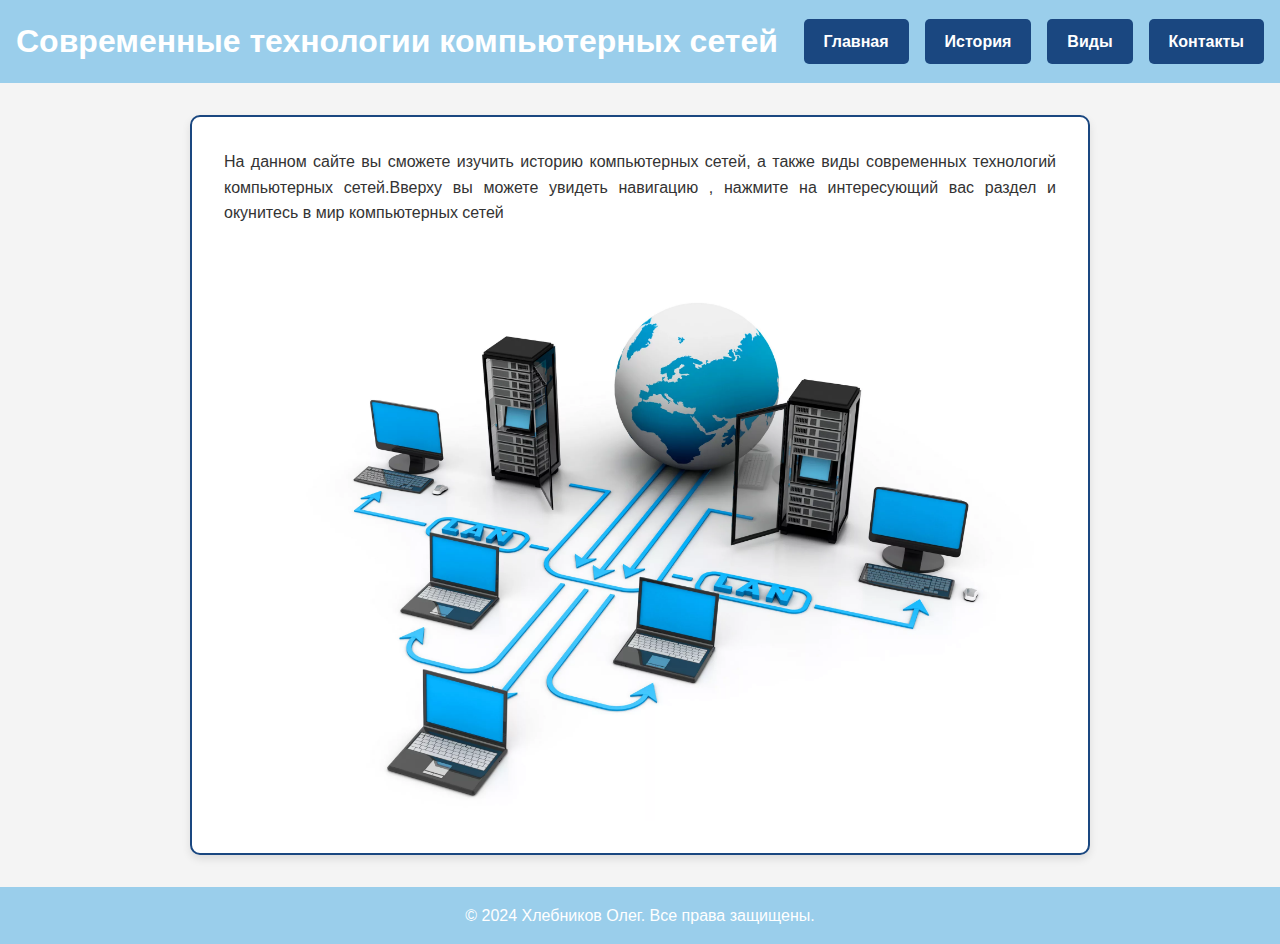
<file: index.html>
<!DOCTYPE html>
<html lang="ru">
<head>
    <meta charset="UTF-8">
    <meta name="viewport" content="width=device-width, initial-scale=1.0">
    <title>Сайт</title>
    <link rel="stylesheet" href="css/styles2.css">
</head>
<body>
    <header>
        <h1>Современные технологии компьютерных сетей</h1>
        <nav>
            <ul>
                <li><a href="index.html">Главная</a></li>
                <li><a href="history.html">История</a></li>
                <li><a href="samples.html">Виды</a></li>
                <li><a href="contacts.html">Контакты</a></li>
            </ul>
        </nav>
    </header>

    <main>
        <section class="text-image-section">
        <div class="text">
            <p>На данном сайте вы сможете изучить историю компьютерных сетей, а также виды современных технологий компьютерных сетей.Вверху вы можете увидеть навигацию , нажмите на интересующий вас раздел и окунитесь в мир компьютерных сетей</p>
        </div>
        <div class="image">
            <img src="img/img.jpg" alt="Картинка">
        </div>
    </section>
    </main>

    <footer>
        <p>&copy; 2024 Хлебников Олег. Все права защищены.</p>
    </footer>
</body>
</html>
</file>
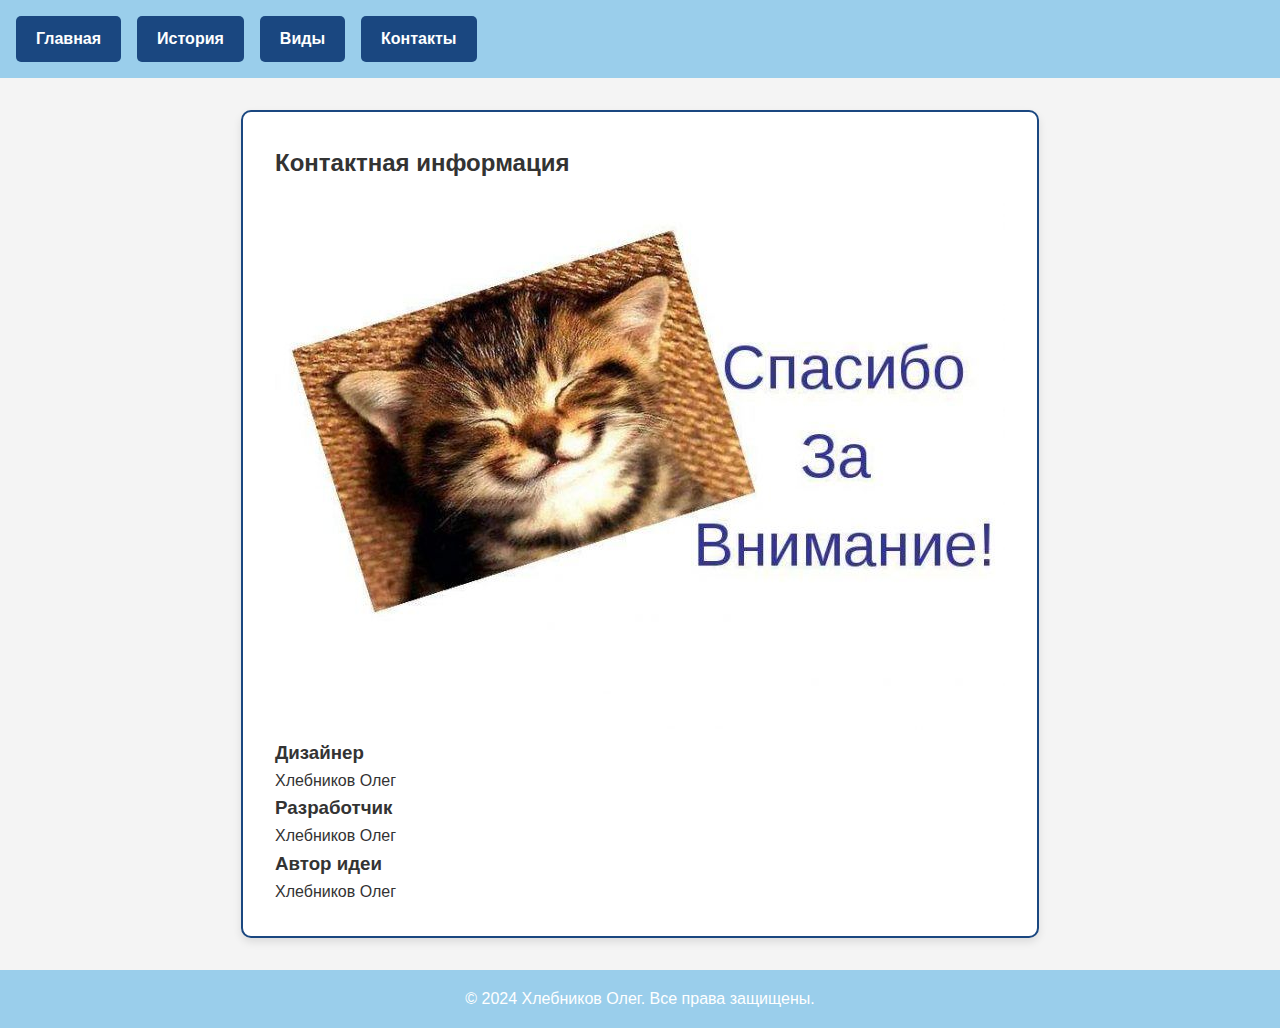
<file: contacts.html>
<!DOCTYPE html>
<html lang="ru">
<head>
    <meta charset="UTF-8">
    <meta name="viewport" content="width=device-width, initial-scale=1.0">
    <title>Контакты</title>
    <link rel="stylesheet" href="css/styles2.css">
</head>
<body>
    <header>
        <nav>
            <ul>
                <li><a href="index.html">Главная</a></li>
                <li><a href="history.html">История</a></li>
                <li><a href="samples.html">Виды</a></li>
                <li><a href="contacts.html">Контакты</a></li>
            </ul>
        </nav>
    </header>

    <main>
        <h2>Контактная информация</h2>
        <section class="roles">
            <div class="role">
				<img src="img/img11.jpg" alt="Ваше Имя" class="profile-image">
                <h3>Дизайнер</h3>
                <p>Хлебников Олег</p>
            </div>
            <div class="role">
                <h3>Разработчик</h3>
                <p>Хлебников Олег</p>
            </div>
            <div class="role">
                <h3>Автор идеи</h3>
                <p>Хлебников Олег</p>
            </div>
        </section>
    </main>

    <footer>
        <p>&copy; 2024 Хлебников Олег. Все права защищены.</p>
    </footer>
</body>
</html>
</file>
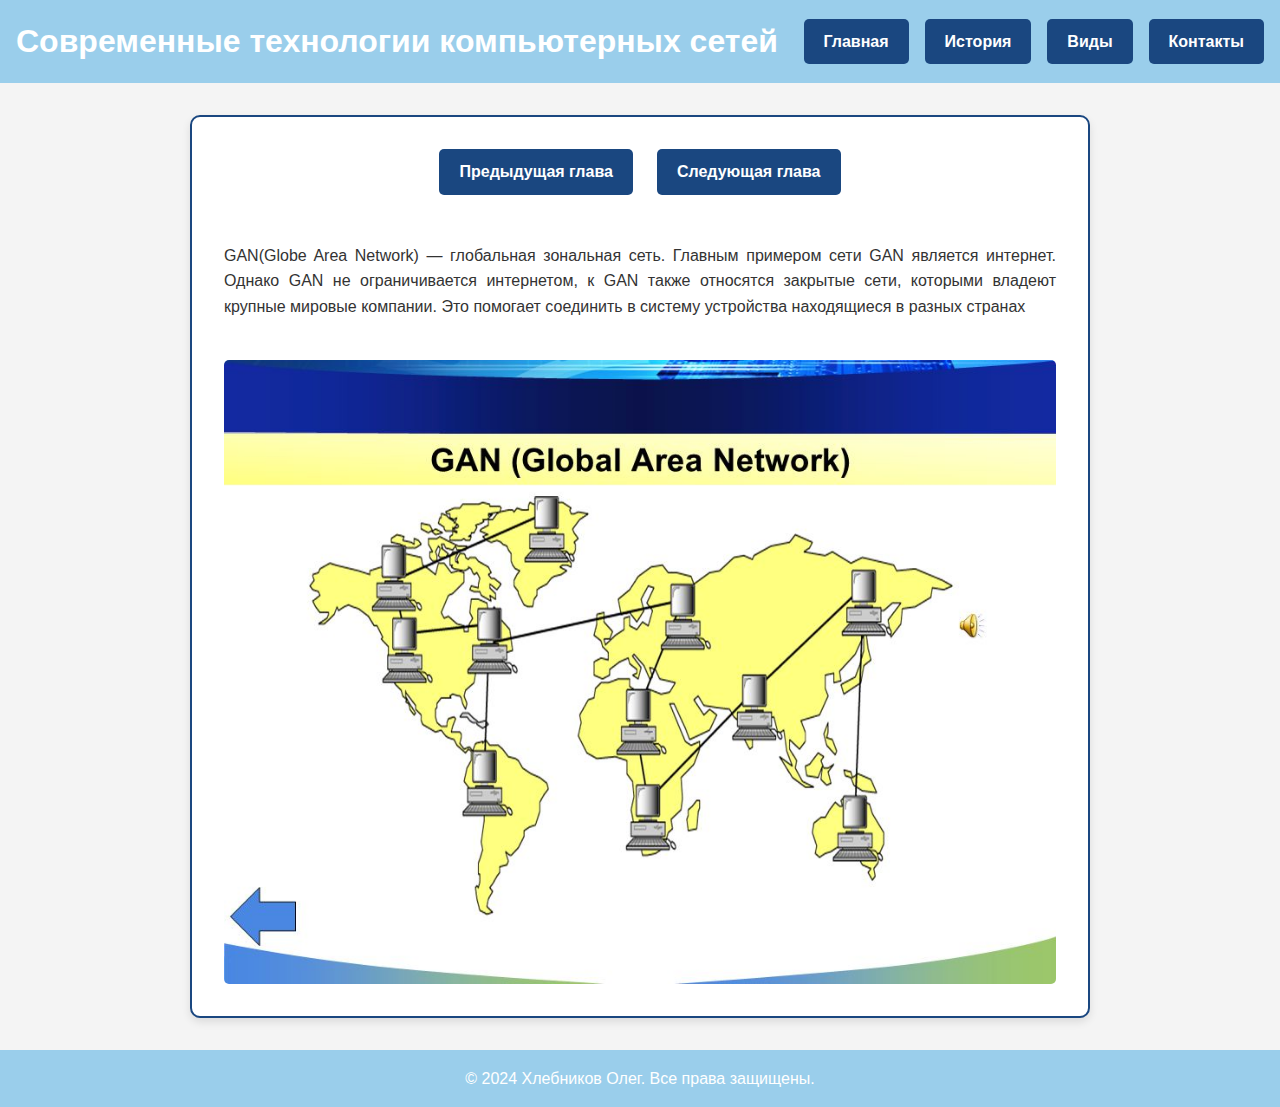
<file: gan.html>
<!DOCTYPE html>
<html lang="ru">
<head>
    <meta charset="UTF-8">
    <meta name="viewport" content="width=device-width, initial-scale=1.0">
    <title>Сайт</title>
    <link rel="stylesheet" href="css/styles2.css">
</head>
<body>
    <header>
        <h1>Современные технологии компьютерных сетей</h1>
        <nav>
            <ul>
                <li><a href="index.html">Главная</a></li>
                <li><a href="history.html">История</a></li>
                <li><a href="samples.html">Виды</a></li>
                <li><a href="contacts.html">Контакты</a></li>
            </ul>
        </nav>
    </header>

    <main>
        <section class="text-image-section">
        <div class="button-container">
                    <a href="lan.html" class="button">Предыдущая глава</a>  
					 <a href="vpn.html" class="button">Следующая глава</a>  
                </div>
		<div class="text">
            <p>GAN(Globe Area Network) — глобальная зональная сеть. Главным примером сети GAN является интернет. Однако GAN не ограничивается интернетом, к GAN также относятся закрытые сети, которыми владеют крупные мировые компании. Это помогает соединить в систему устройства находящиеся в разных странах
</p>
        </div>
        <div class="image">
            <img src="img/img7.jpg" alt="Картинка">
        </div>
    </section>
    </main>

    <footer>
        <p>&copy; 2024 Хлебников Олег. Все права защищены.</p>
    </footer>
</body>
</html>
</file>
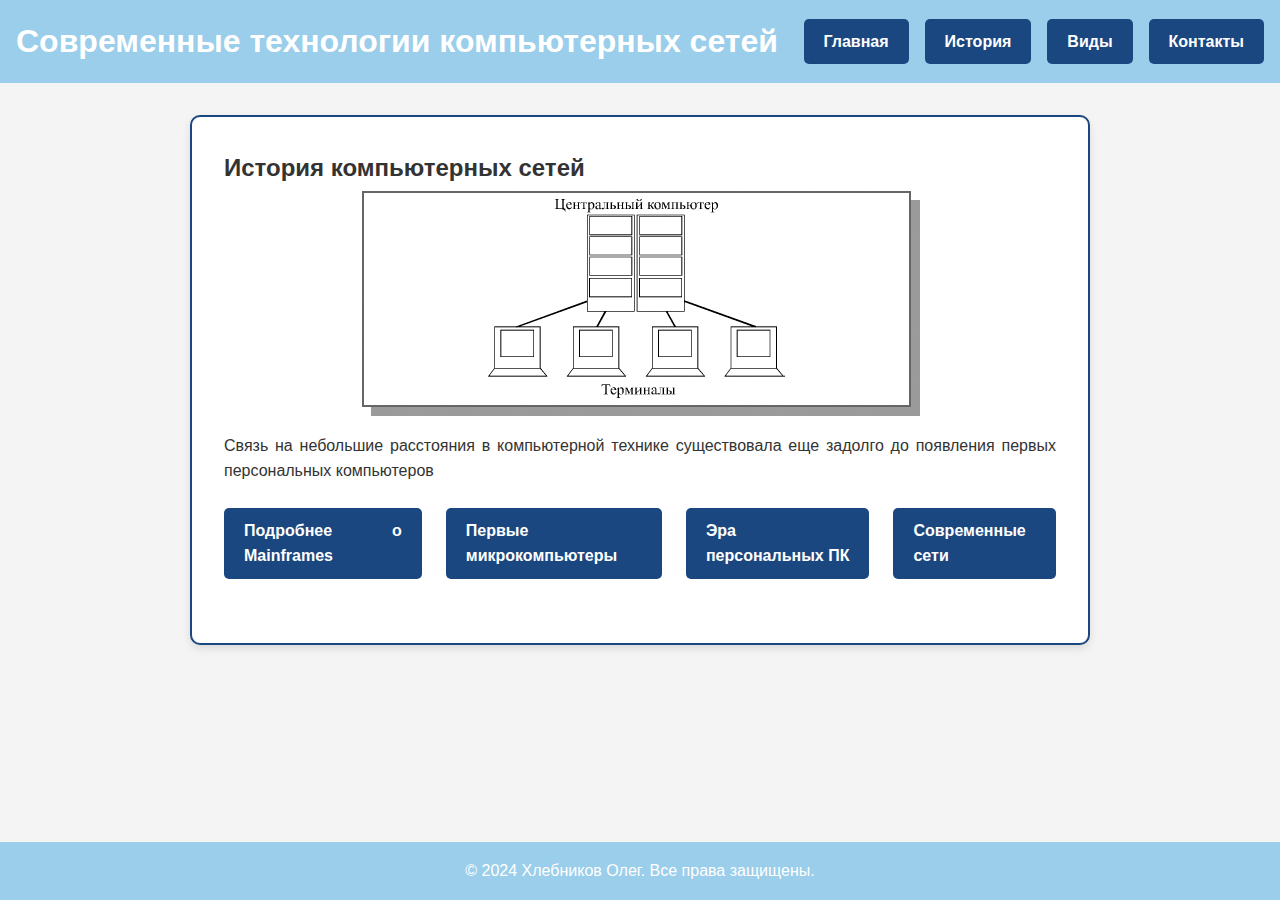
<file: history.html>
<!DOCTYPE html>
<html lang="ru">
<head>
    <meta charset="UTF-8">
    <meta name="viewport" content="width=device-width, initial-scale=1.0">
    <title>История</title>
    <link rel="stylesheet" href="css/styles2.css">
</head>
<body>
    <header>
        <h1>Современные технологии компьютерных сетей</h1>
        <nav>
            <ul>
                <li><a href="index.html">Главная</a></li>
                <li><a href="history.html">История</a></li>
                <li><a href="samples.html">Виды</a></li>
                <li><a href="contacts.html">Контакты</a></li>
            </ul>
        </nav>
    </header>

    <main>
        <section class="text-image-section">
            <div class="text">
                <h2>История компьютерных сетей</h2>
                <p>
                    <img src="img/img2.jpg" alt="Схема устройства сети" class="centered-image">
                    Связь на небольшие расстояния в компьютерной технике существовала еще задолго до появления первых персональных компьютеров
                </p>
                <div class="button-container">
                    <a href="mainframe.html" class="button">Подробнее о Mainframes</a>
                    <a href="micropc.html" class="button">Первые микрокомпьютеры</a>
                    <a href="pc.html" class="button">Эра персональных ПК</a>
                    <a href="todayhistory.html" class="button">Современные сети</a>
                </div>
            </div>
        </section>
    </main>

    <footer>
        <p>&copy; 2024 Хлебников Олег. Все права защищены.</p>
    </footer>
</body>
</html>
</file>
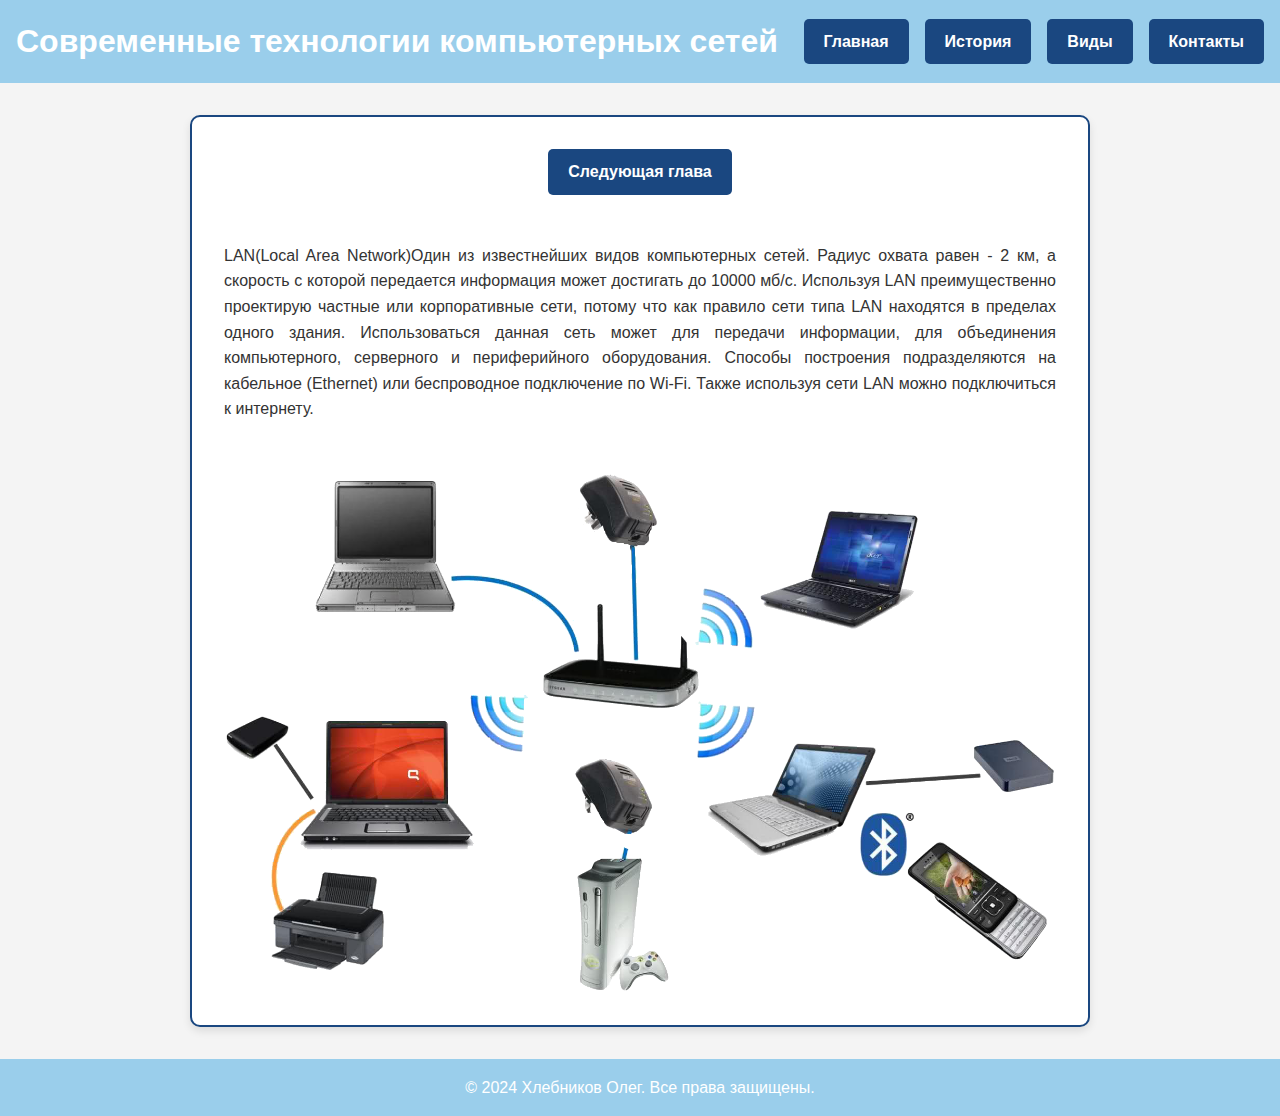
<file: lan.html>
<!DOCTYPE html>
<html lang="ru">
<head>
    <meta charset="UTF-8">
    <meta name="viewport" content="width=device-width, initial-scale=1.0">
    <title>Сайт</title>
    <link rel="stylesheet" href="css/styles2.css">
</head>
<body>
    <header>
        <h1>Современные технологии компьютерных сетей</h1>
        <nav>
            <ul>
                <li><a href="index.html">Главная</a></li>
                <li><a href="history.html">История</a></li>
                <li><a href="samples.html">Виды</a></li>
                <li><a href="contacts.html">Контакты</a></li>
            </ul>
        </nav>
    </header>

    <main>
        <section class="text-image-section">
        <div class="button-container">
                    <a href="gan.html" class="button">Следующая глава</a>
        </div>
		<div class="text">
            <p>LAN(Local Area Network)Один из известнейших видов компьютерных сетей. Радиус охвата равен - 2 км, а скорость с которой передается информация может достигать до 10000 мб/с. Используя LAN преимущественно проектирую частные или корпоративные сети, потому что как правило сети типа LAN находятся в пределах одного здания. Использоваться данная сеть может для передачи информации, для объединения компьютерного, серверного и периферийного оборудования. Способы построения подразделяются на кабельное (Ethernet) или беспроводное подключение по Wi-Fi. Также используя сети LAN можно подключиться к интернету.
</p>
        </div>
        <div class="image">
            <img src="img/img8.jpg" alt="Картинка">
        </div>
    </section>
    </main>

    <footer>
        <p>&copy; 2024 Хлебников Олег. Все права защищены.</p>
    </footer>
</body>
</html>
</file>
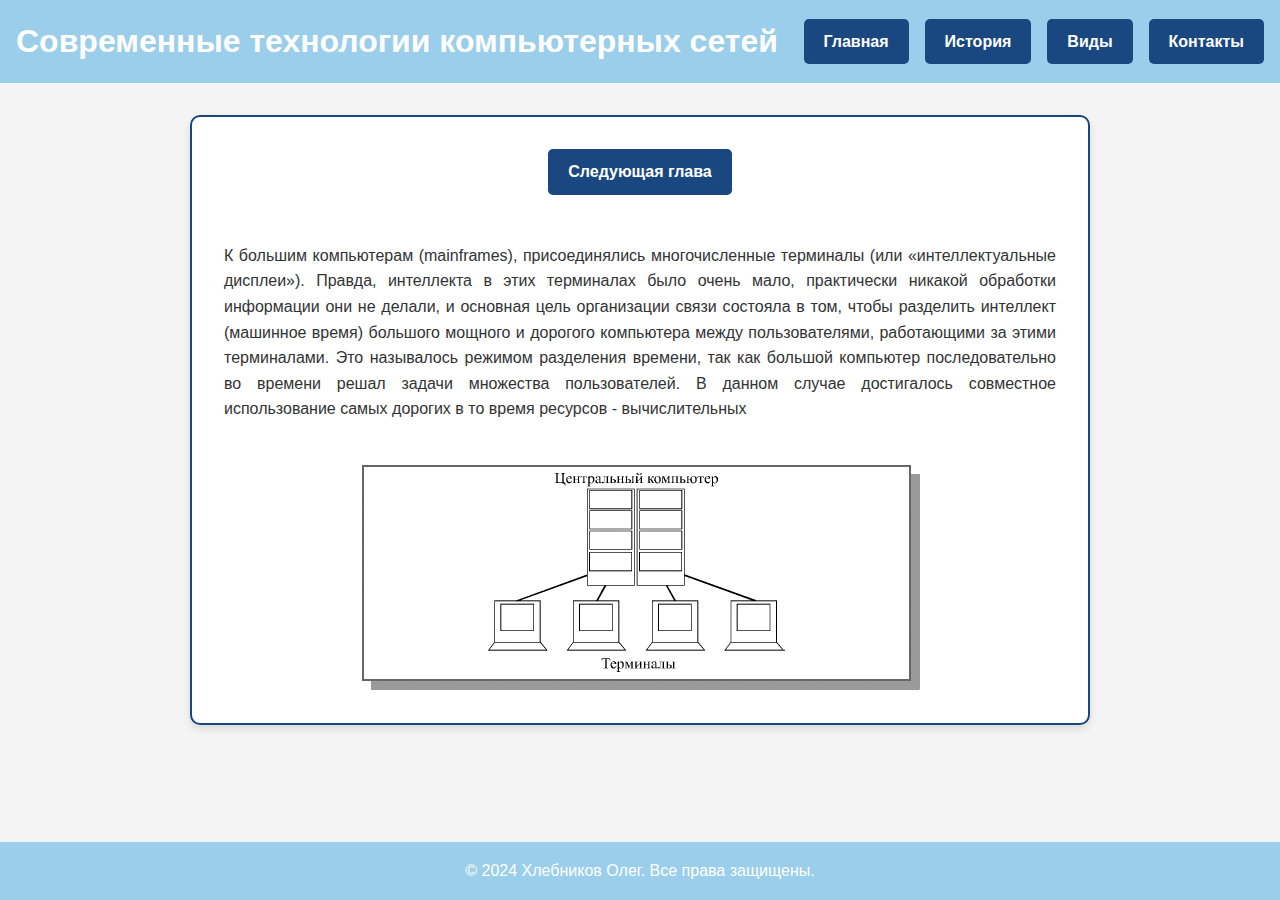
<file: mainframe.html>
<!DOCTYPE html>
<html lang="ru">
<head>
    <meta charset="UTF-8">
    <meta name="viewport" content="width=device-width, initial-scale=1.0">
    <title>Сайт</title>
    <link rel="stylesheet" href="css/styles2.css">
</head>
<body>
    <header>
        <h1>Современные технологии компьютерных сетей</h1>
        <nav>
            <ul>
                <li><a href="index.html">Главная</a></li>
                <li><a href="history.html">История</a></li>
                <li><a href="samples.html">Виды</a></li>
                <li><a href="contacts.html">Контакты</a></li>
            </ul>
        </nav>
    </header>

    <main>
        <section class="text-image-section">
        <div class="button-container">
                    <a href="micropc.html" class="button">Следующая глава</a>
        </div>
		<div class="text">
            <p>К большим компьютерам (mainframes), присоединялись многочисленные терминалы (или «интеллектуальные дисплеи»). Правда, интеллекта в этих терминалах было очень мало, практически никакой обработки информации они не делали, и основная цель организации связи состояла в том, чтобы разделить интеллект (машинное время) большого мощного и дорогого компьютера между пользователями, работающими за этими терминалами. Это называлось режимом разделения времени, так как большой компьютер последовательно во времени решал задачи множества пользователей. В данном случае достигалось совместное использование самых дорогих в то время ресурсов - вычислительных</p>
        </div>
        <div class="image">
            <img src="img/img2.jpg" alt="Картинка">
        </div>
    </section>
    </main>

    <footer>
        <p>&copy; 2024 Хлебников Олег. Все права защищены.</p>
    </footer>
</body>
</html>
</file>
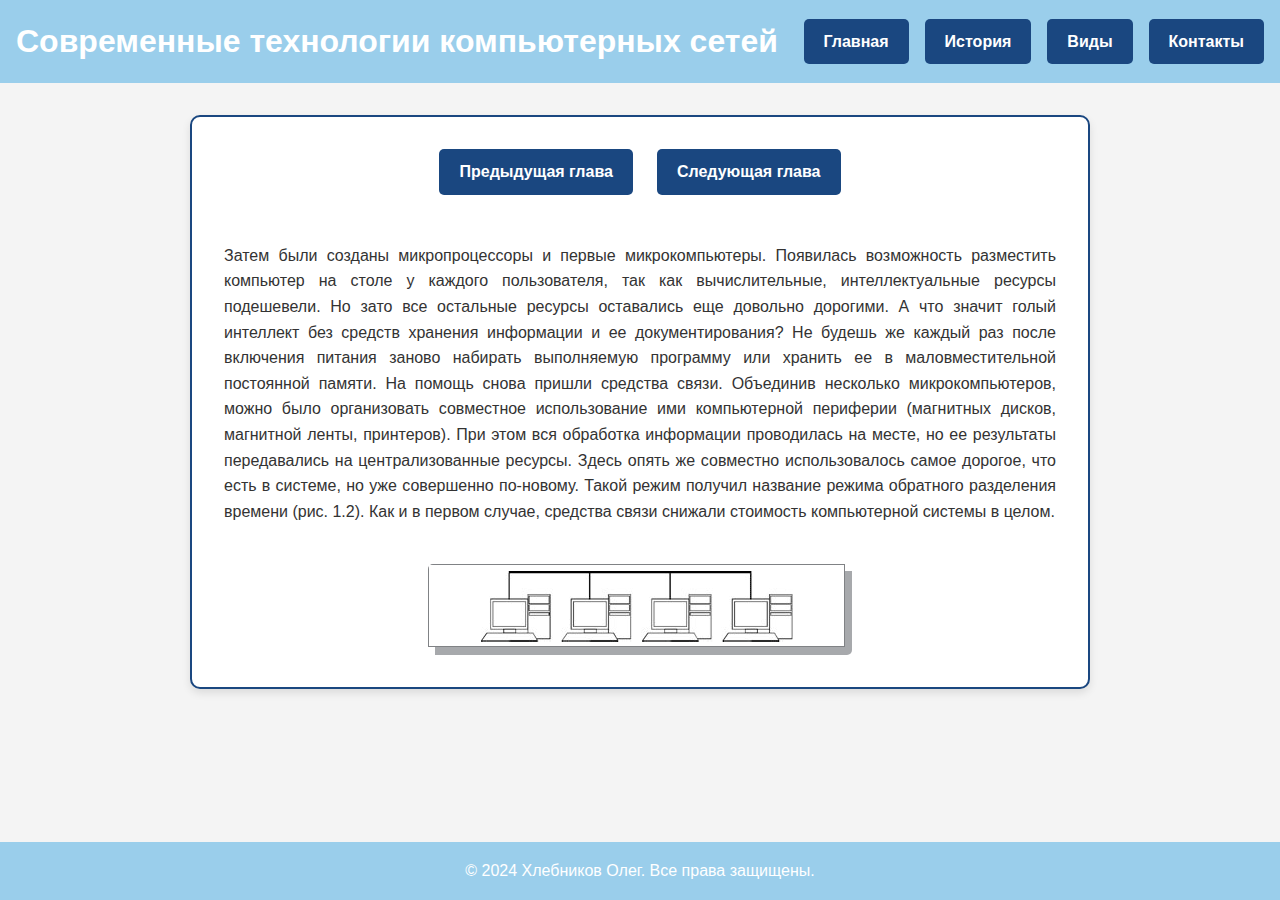
<file: micropc.html>
<!DOCTYPE html>
<html lang="ru">
<head>
    <meta charset="UTF-8">
    <meta name="viewport" content="width=device-width, initial-scale=1.0">
    <title>Сайт</title>
    <link rel="stylesheet" href="css/styles2.css">
</head>
<body>
    <header>
        <h1>Современные технологии компьютерных сетей</h1>
        <nav>
            <ul>
                <li><a href="index.html">Главная</a></li>
                <li><a href="history.html">История</a></li>
                <li><a href="samples.html">Виды</a></li>
                <li><a href="contacts.html">Контакты</a></li>
            </ul>
        </nav>
    </header>

    <main>
        <section class="text-image-section">
        <div class="button-container">
                    <a href="mainframe.html" class="button">Предыдущая глава</a>
                    <a href="pc.html" class="button">Следующая глава</a>
                    
                </div>
		<div class="text">
            <p>Затем были созданы микропроцессоры и первые микрокомпьютеры. Появилась возможность разместить компьютер на столе у каждого пользователя, так как вычислительные, интеллектуальные ресурсы подешевели. Но зато все остальные ресурсы оставались еще довольно дорогими. А что значит голый интеллект без средств хранения информации и ее документирования? Не будешь же каждый раз после включения питания заново набирать выполняемую программу или хранить ее в маловместительной постоянной памяти. На помощь снова пришли средства связи. Объединив несколько микрокомпьютеров, можно было организовать совместное использование ими компьютерной периферии (магнитных дисков, магнитной ленты, принтеров). При этом вся обработка информации проводилась на месте, но ее результаты передавались на централизованные ресурсы. Здесь опять же совместно использовалось самое дорогое, что есть в системе, но уже совершенно по-новому. Такой режим получил название режима обратного разделения времени (рис. 1.2). Как и в первом случае, средства связи снижали стоимость компьютерной системы в целом.</p>
        </div>
        <div class="image">
            <img src="img/img4.jpg" alt="Картинка">
        </div>
    </section>
    </main>

    <footer>
        <p>&copy; 2024 Хлебников Олег. Все права защищены.</p>
    </footer>
</body>
</html>
</file>
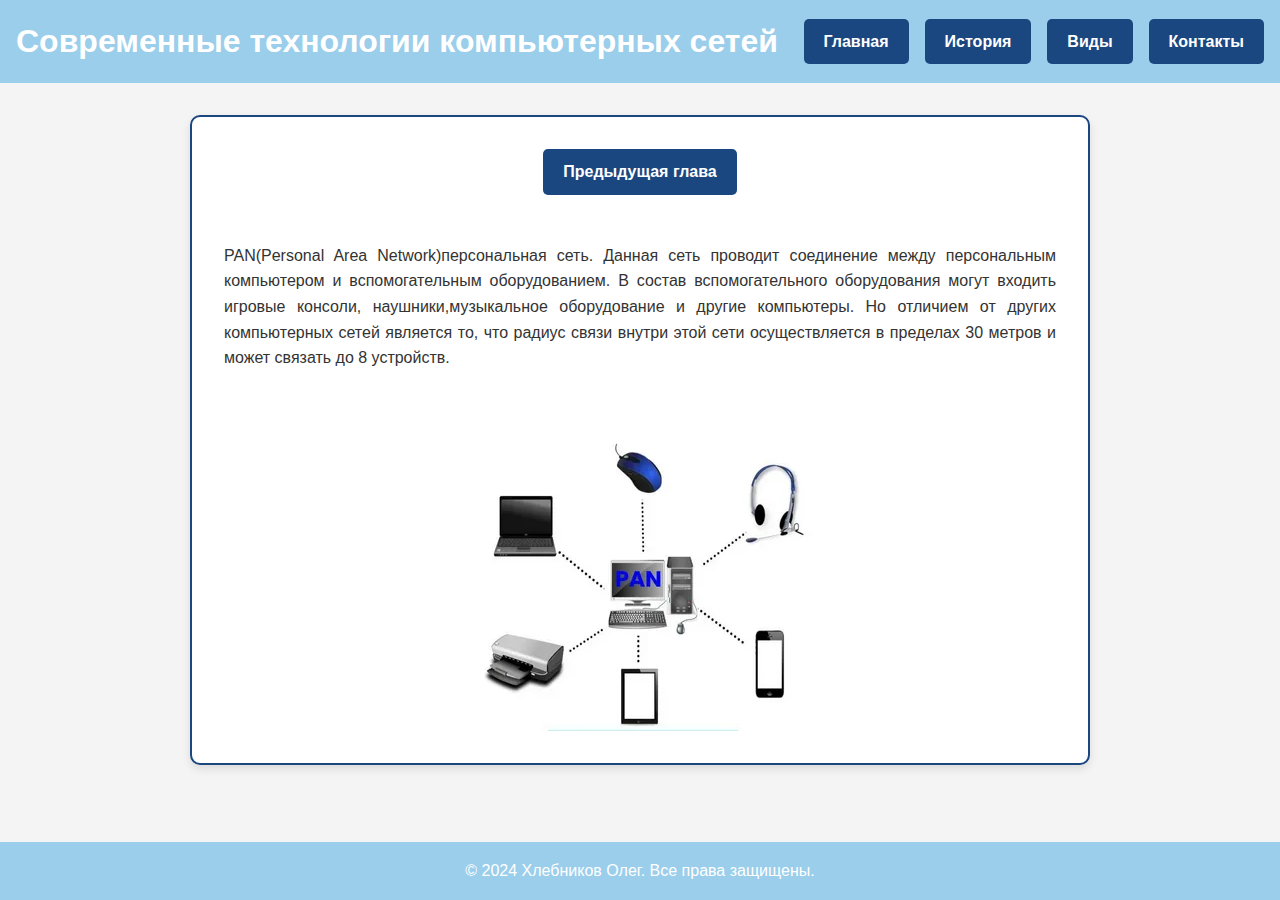
<file: pan.html>
<!DOCTYPE html>
<html lang="ru">
<head>
    <meta charset="UTF-8">
    <meta name="viewport" content="width=device-width, initial-scale=1.0">
    <title>Сайт</title>
    <link rel="stylesheet" href="css/styles2.css">
</head>
<body>
    <header>
        <h1>Современные технологии компьютерных сетей</h1>
        <nav>
            <ul>
                <li><a href="index.html">Главная</a></li>
                <li><a href="history.html">История</a></li>
                <li><a href="samples.html">Виды</a></li>
                <li><a href="contacts.html">Контакты</a></li>
            </ul>
        </nav>
    </header>

    <main>
        <section class="text-image-section">
        <div class="button-container">
                    <a href="vpn.html" class="button">Предыдущая глава</a>
                   
                    
                </div>
		<div class="text">
            <p>PAN(Personal Area Network)персональная сеть. Данная сеть проводит соединение между персональным компьютером и вспомогательным оборудованием. В состав вспомогательного оборудования могут входить игровые консоли, наушники,музыкальное оборудование и другие компьютеры. Но отличием от других компьютерных сетей является то, что радиус связи внутри этой сети осуществляется в пределах 30 метров и может связать до 8 устройств.

</p>
        </div>
        <div class="image">
            <img src="img/img10.jpg" alt="Картинка">
        </div>
    </section>
    </main>

    <footer>
        <p>&copy; 2024 Хлебников Олег. Все права защищены.</p>
    </footer>
</body>
</html>
</file>
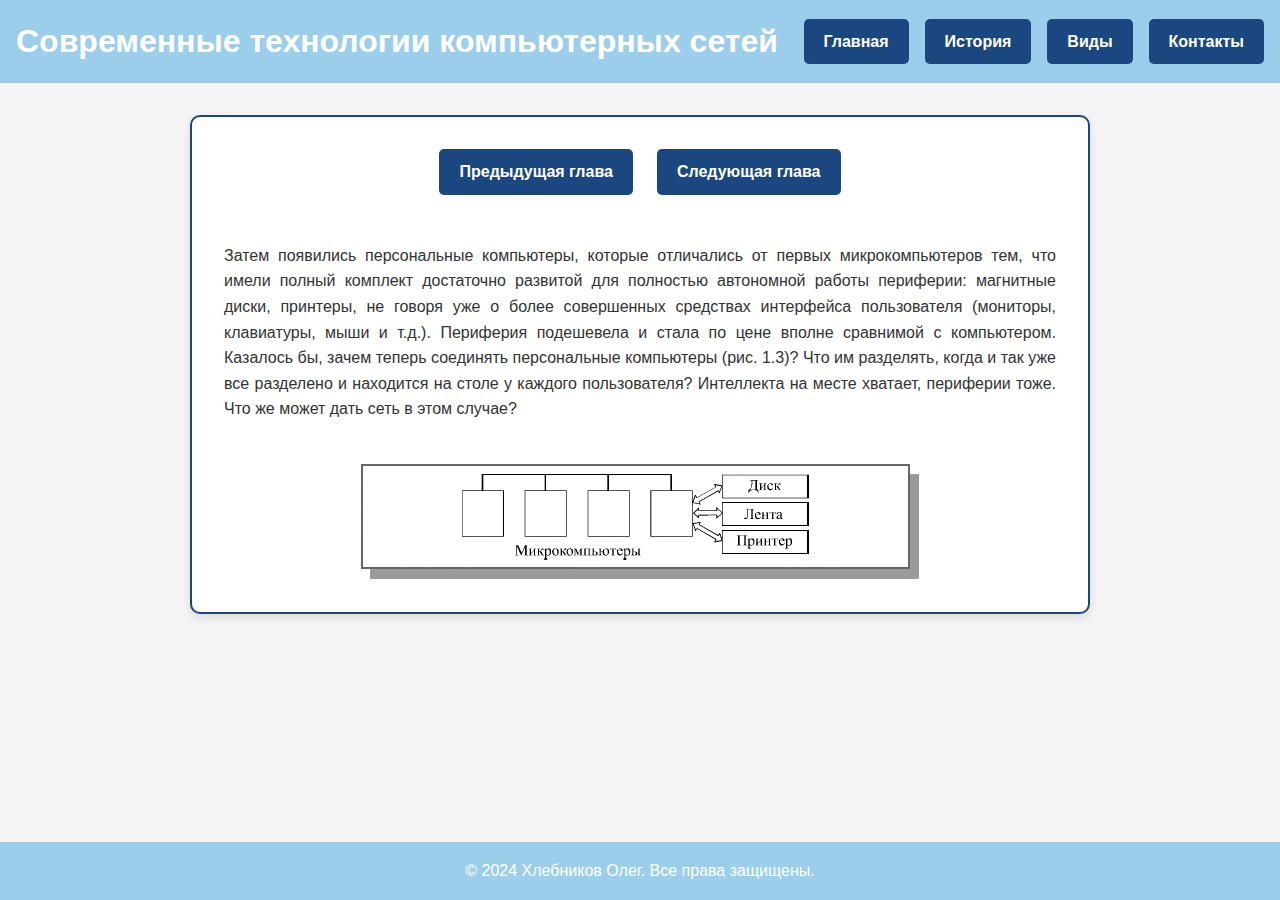
<file: pc.html>
<!DOCTYPE html>
<html lang="ru">
<head>
    <meta charset="UTF-8">
    <meta name="viewport" content="width=device-width, initial-scale=1.0">
    <title>Сайт</title>
    <link rel="stylesheet" href="css/styles2.css">
</head>
<body>
    <header>
        <h1>Современные технологии компьютерных сетей</h1>
        <nav>
            <ul>
                <li><a href="index.html">Главная</a></li>
                <li><a href="history.html">История</a></li>
                <li><a href="samples.html">Виды</a></li>
                <li><a href="contacts.html">Контакты</a></li>
            </ul>
        </nav>
    </header>

    <main>
        <section class="text-image-section">
        <div class="button-container">
                    <a href="micropc.html" class="button">Предыдущая глава</a>
                    <a href="todayhistory.html" class="button">Следующая глава</a>
                    
                </div>
		<div class="text">
            <p>Затем появились персональные компьютеры, которые отличались от первых микрокомпьютеров тем, что имели полный комплект достаточно развитой для полностью автономной работы периферии: магнитные диски, принтеры, не говоря уже о более совершенных средствах интерфейса пользователя (мониторы, клавиатуры, мыши и т.д.). Периферия подешевела и стала по цене вполне сравнимой с компьютером. Казалось бы, зачем теперь соединять персональные компьютеры (рис. 1.3)? Что им разделять, когда и так уже все разделено и находится на столе у каждого пользователя? Интеллекта на месте хватает, периферии тоже. Что же может дать сеть в этом случае?</p>
        </div>
        <div class="image">
            <img src="img/img3.jpg" alt="Картинка">
        </div>
    </section>
    </main>

    <footer>
        <p>&copy; 2024 Хлебников Олег. Все права защищены.</p>
    </footer>
</body>
</html>
</file>
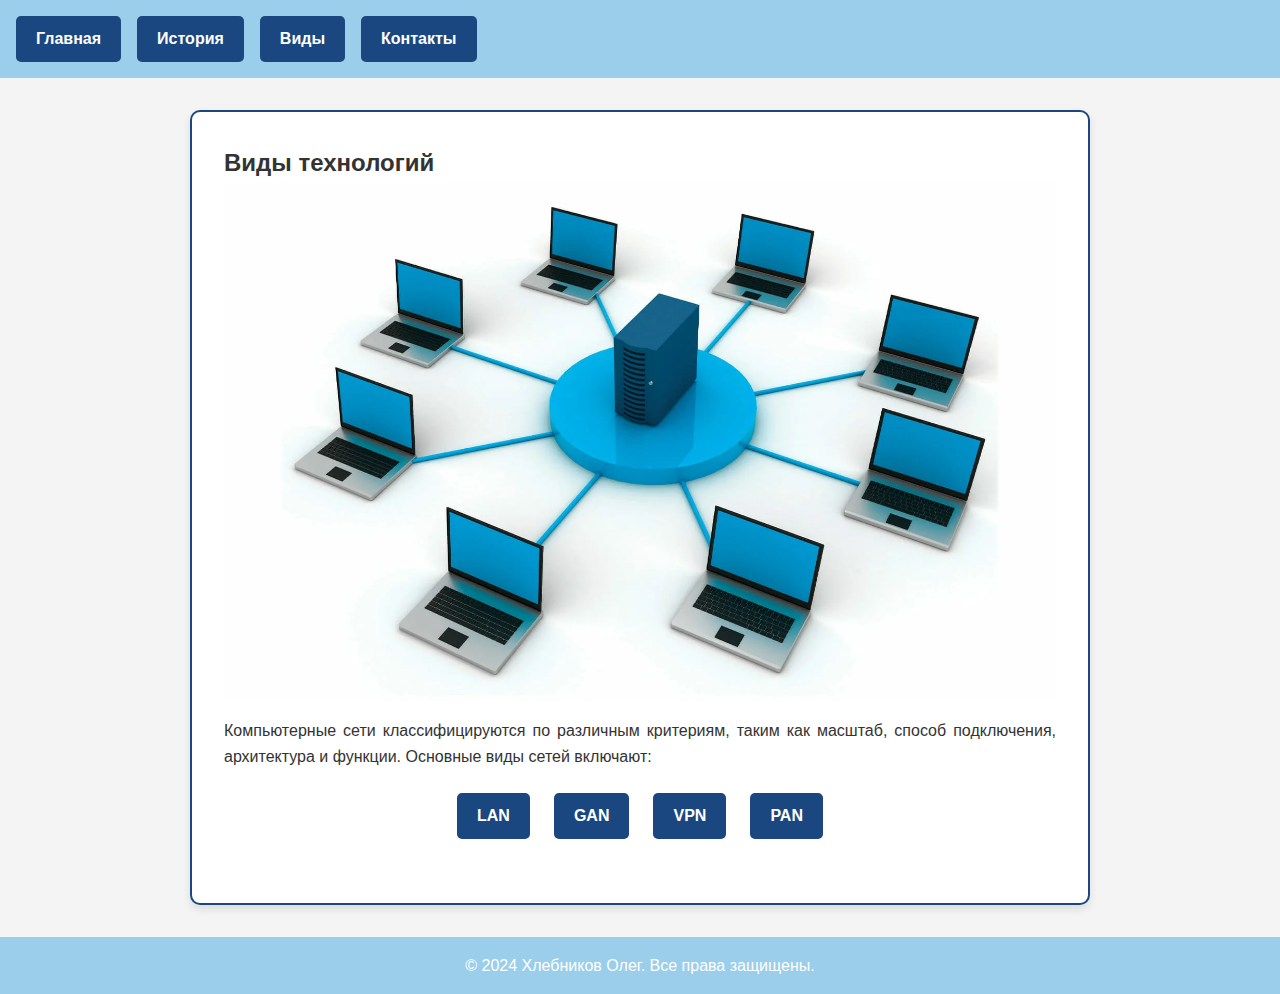
<file: samples.html>
<!DOCTYPE html>
<html lang="ru">
<head>
    <meta charset="UTF-8">
    <meta name="viewport" content="width=device-width, initial-scale=1.0">
    <title>Виды технологий</title>
    <link rel="stylesheet" href="css/styles2.css">
</head>
<body>
    <header>
        <nav>
            <ul>
                <li><a href="index.html">Главная</a></li>
                <li><a href="history.html">История</a></li>
                <li><a href="samples.html">Виды</a></li>
                <li><a href="contacts.html">Контакты</a></li>
            </ul>
        </nav>
    </header>

    <main>
         <section class="text-image-section">
            <div class="text">
                <h2>Виды технологий</h2>
                <p>
                    <img src="img/img6.jpg" alt="Схема устройства сети" class="centered-image">
                    Компьютерные сети классифицируются по различным критериям, таким как масштаб, способ подключения, архитектура и функции. Основные виды сетей включают:
                </p>
                <div class="button-container">
                    <a href="lan.html" class="button">LAN</a>
                    <a href="gan.html" class="button">GAN</a>
                    <a href="vpn.html" class="button">VPN</a>
					<a href="vpn.html" class="button">PAN</a>
                </div>
            </div>
        </section>
    </main>
    <footer>
        <p>&copy; 2024 Хлебников Олег. Все права защищены.</p>
    </footer>
</body>
</html>
</file>
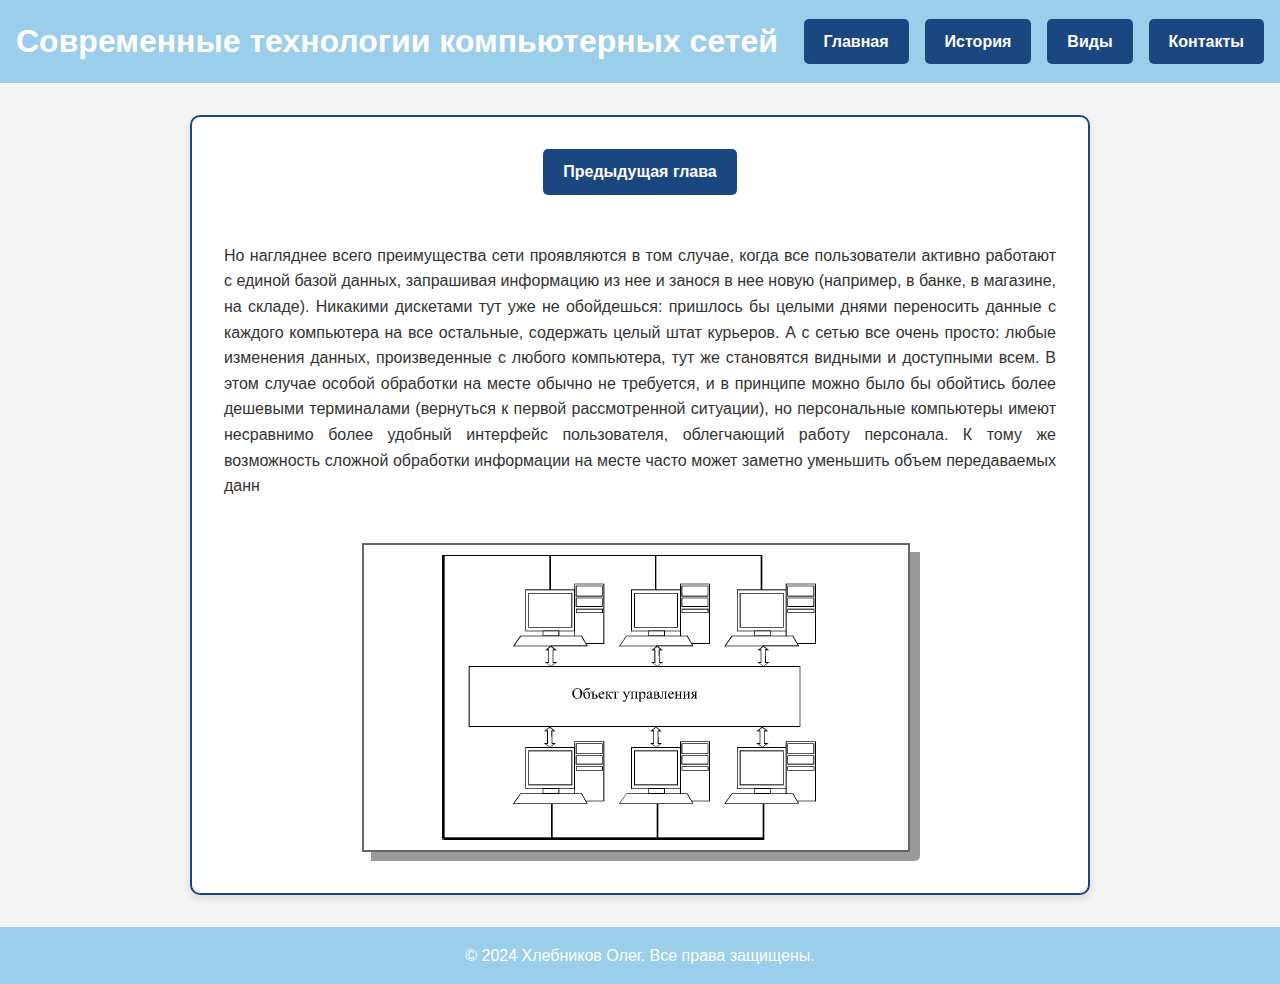
<file: todayhistory.html>
<!DOCTYPE html>
<html lang="ru">
<head>
    <meta charset="UTF-8">
    <meta name="viewport" content="width=device-width, initial-scale=1.0">
    <title>Сайт</title>
    <link rel="stylesheet" href="css/styles2.css">
</head>
<body>
    <header>
        <h1>Современные технологии компьютерных сетей</h1>
        <nav>
            <ul>
                <li><a href="index.html">Главная</a></li>
                <li><a href="history.html">История</a></li>
                <li><a href="samples.html">Виды</a></li>
                <li><a href="contacts.html">Контакты</a></li>
            </ul>
        </nav>
    </header>

    <main>
        <section class="text-image-section">
        <div class="button-container">
                    <a href="pc.html" class="button">Предыдущая глава</a>
        </div>
		<div class="text">
            <p>Но нагляднее всего преимущества сети проявляются в том случае, когда все пользователи активно работают с единой базой данных, запрашивая информацию из нее и занося в нее новую (например, в банке, в магазине, на складе). Никакими дискетами тут уже не обойдешься: пришлось бы целыми днями переносить данные с каждого компьютера на все остальные, содержать целый штат курьеров. А с сетью все очень просто: любые изменения данных, произведенные с любого компьютера, тут же становятся видными и доступными всем. В этом случае особой обработки на месте обычно не требуется, и в принципе можно было бы обойтись более дешевыми терминалами (вернуться к первой рассмотренной ситуации), но персональные компьютеры имеют несравнимо более удобный интерфейс пользователя, облегчающий работу персонала. К тому же возможность сложной обработки информации на месте часто может заметно уменьшить объем передаваемых данн</p>
        </div>
        <div class="image">
            <img src="img/img5.jpg" alt="Картинка">
        </div>
    </section>
    </main>

    <footer>
        <p>&copy; 2024 Хлебников Олег. Все права защищены.</p>
    </footer>
</body>
</html>
</file>
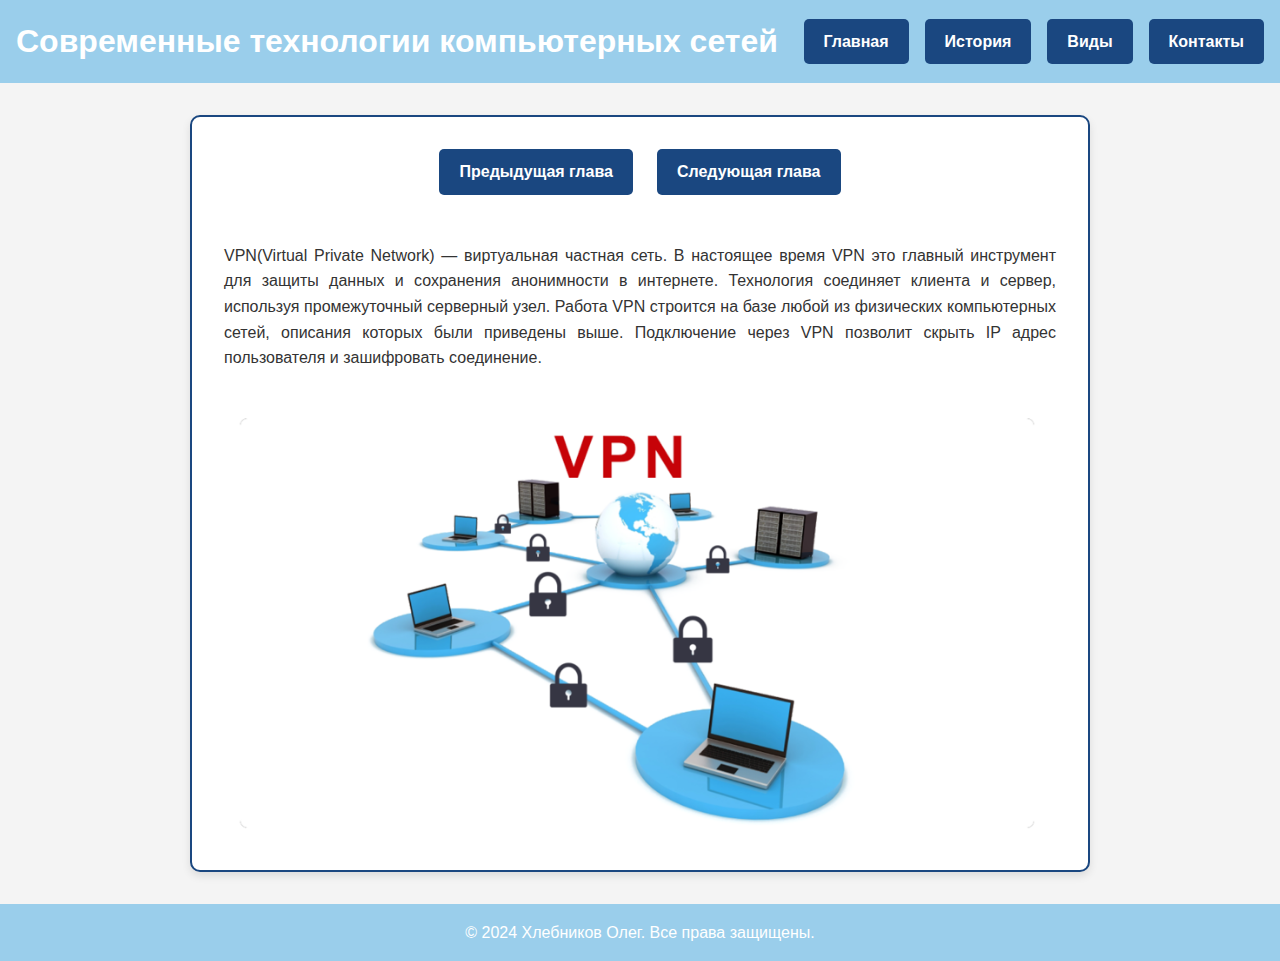
<file: vpn.html>
<!DOCTYPE html>
<html lang="ru">
<head>
    <meta charset="UTF-8">
    <meta name="viewport" content="width=device-width, initial-scale=1.0">
    <title>Сайт</title>
    <link rel="stylesheet" href="css/styles2.css">
</head>
<body>
    <header>
        <h1>Современные технологии компьютерных сетей</h1>
        <nav>
            <ul>
                <li><a href="index.html">Главная</a></li>
                <li><a href="history.html">История</a></li>
                <li><a href="samples.html">Виды</a></li>
                <li><a href="contacts.html">Контакты</a></li>
            </ul>
        </nav>
    </header>

    <main>
        <section class="text-image-section">
        <div class="button-container">
                    <a href="gan.html" class="button">Предыдущая глава</a>
					<a href="pan.html" class="button">Следующая глава</a>
        </div>
		<div class="text">
            <p>VPN(Virtual Private Network) — виртуальная частная сеть. В настоящее время VPN это главный инструмент для защиты данных и сохранения анонимности в интернете. Технология соединяет клиента и сервер, используя промежуточный серверный узел. Работа VPN строится на базе любой из физических компьютерных сетей, описания которых были приведены выше. Подключение через VPN позволит скрыть IP адрес пользователя и зашифровать соединение.
</p>
        </div>
        <div class="image">
            <img src="img/img9.jpg" alt="Картинка">
        </div>
    </section>
    </main>

    <footer>
        <p>&copy; 2024 Хлебников Олег. Все права защищены.</p>
    </footer>
</body>
</html>
</file>
<file: css/styles2.css>
* {
    margin: 0;
    padding: 0;
    box-sizing: border-box;
}

body {
    font-family: Arial, sans-serif;
    line-height: 1.6;
    background-color: #f4f4f4;
    color: #333;
    display: flex;
    flex-direction: column;
    min-height: 100vh;
}

header {
    background-color: #9ACEEB;
    color: #fff;
    padding: 1rem;
    text-align: left;
    display: flex;
    justify-content: space-between;
    align-items: center;
}

header h1 {
    margin: 0;
}

nav ul {
    list-style: none;
    display: flex;
    gap: 1rem;
    padding: 0;
}

nav li {
    display: flex;
}

nav a {
    color: #fff;
    text-decoration: none;
    font-weight: bold;
    padding: 10px 20px;
    background-color: #1A4780;
    border-radius: 5px;
    display: block;
    transition: background-color 0.3s ease;
}

nav a:hover {
    background-color: #163a63;
}

.centered-image {
    display: block;
    margin: 0 auto;
    max-width: 100%;
    height: auto;
    margin-bottom: 1rem;
}

main {
    max-width: 900px;
    margin: 2rem auto;
    padding: 2rem;
    border: 2px solid #1A4780;
    border-radius: 10px;
    background-color: #fff;
    box-shadow: 0 4px 8px rgba(0, 0, 0, 0.1);
    display: flex;
    flex-direction: column;
    align-items: stretch;
    overflow: hidden;
}

.button-container {
    display: flex;
    justify-content: center;
    gap: 1.5rem;
    margin-bottom: 2rem;
}

.text {
    width: 100%;
    text-align: justify;
}

.text-image-section {
    display: flex;
    flex-wrap: wrap;
    gap: 1rem;
    justify-content: center; 
    align-items: center; 
}

.text-image-section .image {
    flex: 1 1 calc(33.333% - 1rem); 
    display: flex;
    justify-content: center;
    align-items: center;
}

.text-image-section .image img {
    max-width: 100%; 
    height: auto;
    border-radius: 5px; 
}

.text p {
    margin-bottom: 1.5rem;
}

.text p.separated {
    margin-bottom: 2rem;
}

footer {
    background-color: #9ACEEB;
    color: #fff;
    text-align: center;
    padding: 1rem;
    margin-top: auto;
    display: flex;
    justify-content: center;
    align-items: center;
}

nav a.home-button {
    font-size: 1.2rem;
}

@media (max-width: 768px) {
    header {
        flex-direction: column;
        align-items: flex-start;
    }

    .text-image-section {
        flex-direction: column;
        text-align: center;
    }

    nav ul {
        flex-wrap: wrap;
        justify-content: center;
    }

    nav li {
        width: 100%;
    }

    nav a {
        text-align: center;
    }
}

.button {
    display: inline-block;
    padding: 10px 20px;
    text-decoration: none;
    background-color: #1A4780;
    color: #fff;
    font-weight: bold;
    border-radius: 5px;
    transition: background-color 0.3s ease, transform 0.2s ease;
}

.button:hover {
    background-color: #163a63;
    transform: scale(1.05);
}

.button:active {
    transform: scale(0.95);
}
</file>
